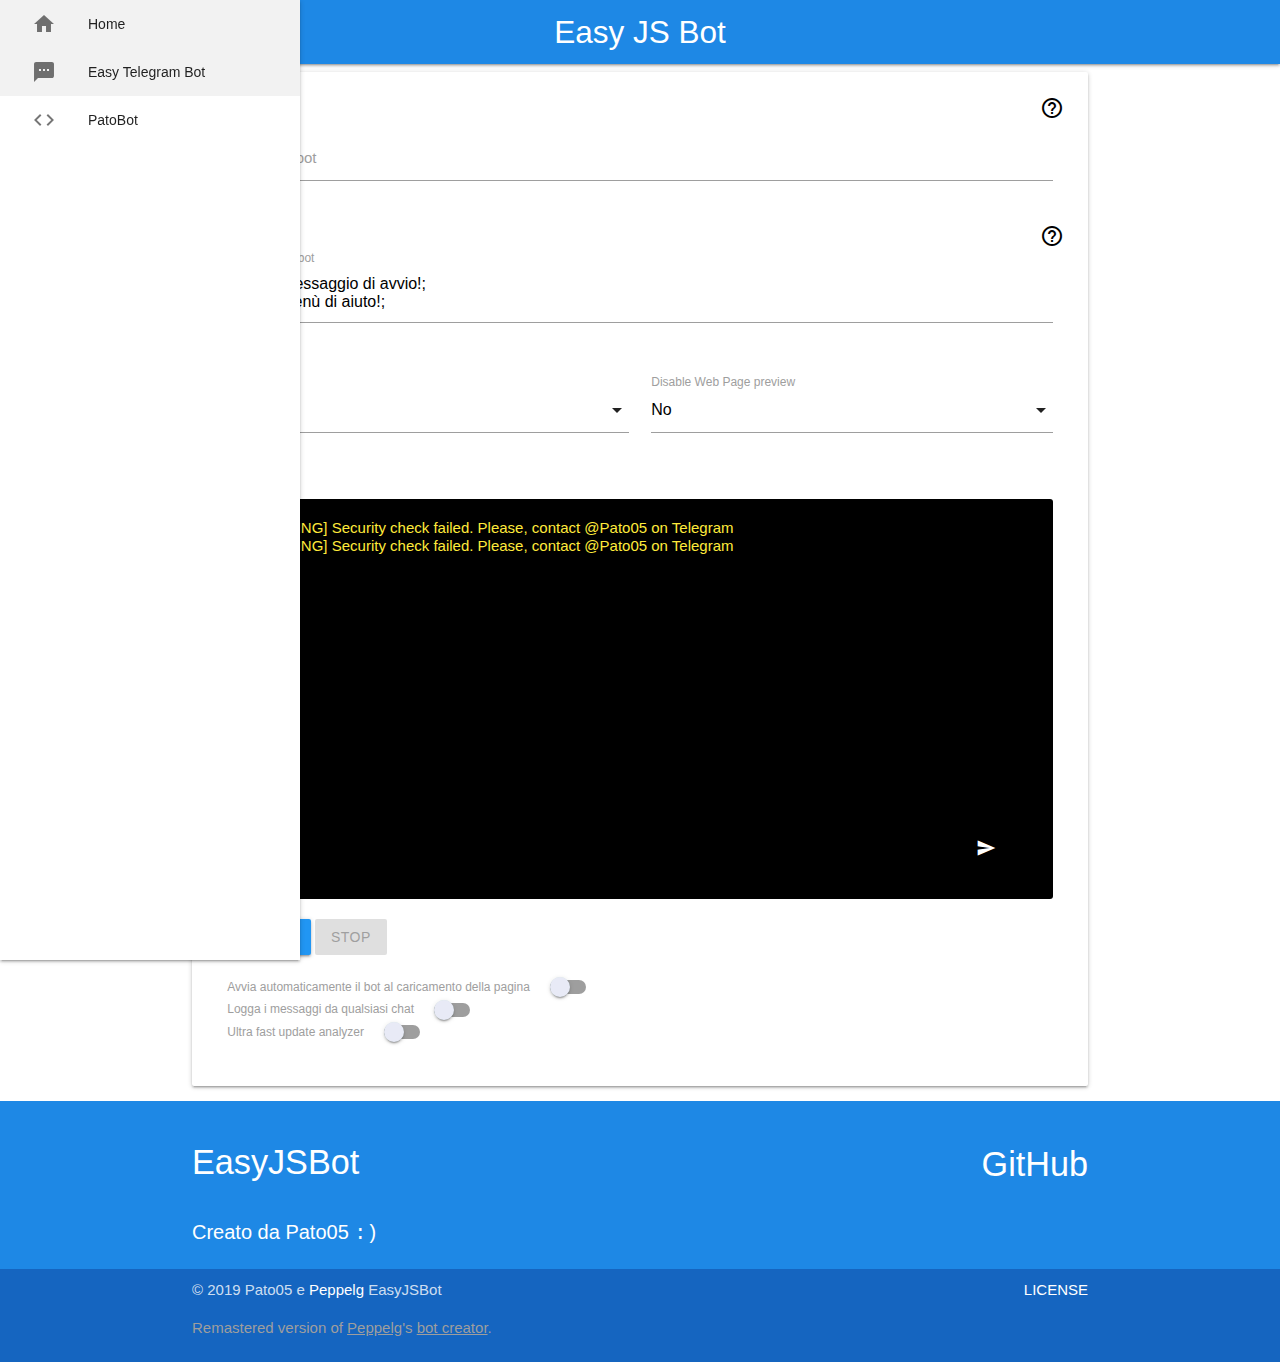
<file: index.uniminified.html>
<!DOCTYPE html>
<html lang="it">
  <head>
    <meta charset="utf-8">
    <meta name="viewport" content="width=device-width, initial-scale=1.0, minimum-scale=1.0, shrink-to-fit=no" />
    <!-- Tags for search engines -->
    <meta name="author" content="ItzPatoo">
    <meta name="og:title" content="Easy Telegram bot in JS">
    <meta name="og:description" content="Con questo sito puoi creare facilmente un bot telegram con il semplicissimo utilizzo del tuo browser! presente anche la console per inviare messaggi e riceverli!">
    <meta name="description" content="Con questo sito puoi creare facilmente un bot telegram con il semplicissimo utilizzo del tuo browser! presente anche la console per inviare messaggi e riceverli!">
    <meta name="application-name" content="Easy Telegram bot in JS">
    <meta name="keywords" content="TelegramBotJS JSTelegramBot TelegramBot Telegram Bot Javascript">
    <meta name="msvalidate.01" content="ADB52CE29F47DB2CAC8C8CA03E19D6F2" />
    <meta name="google-site-verification" content="G6L1GP4TRLb_GtzjCEp_BdXKVolnBiQQh4deUUKHyis" />
    <!-- End -->

    <!-- Tags for mobile add to home -->
    <meta name="mobile-web-app-capable" content="yes">
    <meta name="apple-mobile-web-app-capable" content="yes">
    <meta name="application-name" content="TelegramJSBot">
    <meta name="apple-mobile-web-app-title" content="TelegramJSBot">
    <meta name="theme-color" content="#1e88e5">
    <meta name="msapplication-navbutton-color" content="#1e88e5">
    <meta name="apple-mobile-web-app-status-bar-style" content="blue">
    <meta name="msapplication-starturl" content="/tg-js-bot/">
    <link rel="manifest" href="manifest.webapp.json">
    <!-- End -->

    <title>Telegram JS Easy Bot</title>
    <link rel="preload" href="https://cdnjs.cloudflare.com/ajax/libs/materialize/1.0.0/css/materialize.min.css" as="style">
    <link href="https://fonts.googleapis.com/icon?family=Material+Icons" rel="preload" as="style">
    <link rel="preload" href="css/default.min.css" as="style">
    <link rel="preload" href="../css/default.css" as="style">
    <link rel="icon" href="icons/logo-128.png" sizes="128x128" type="image/png">
    <link rel="icon" href="icons/logo-64.png" sizes="64x64" type="image/png">
    <link rel="icon" href="icons/logo-32.png" sizes="32x32" type="image/png">
    <link rel="icon" href="icons/favicon.ico" type="image/x-icon">
    <link rel="stylesheet" href="https://cdnjs.cloudflare.com/ajax/libs/materialize/1.0.0/css/materialize.min.css">
    <link href="https://fonts.googleapis.com/icon?family=Material+Icons" rel="stylesheet">
    <link rel="stylesheet" href="css/default.css">
    <link rel="stylesheet" href="../css/default.css">
    <noscript><link rel="stylesheet" href="/css/noscript.min.css"></noscript>
  </head>
  <body>
    <div id="loader"></div>
    <div id="nojs">Please enable Javascript.</div>
    <main>
      <nav class="blue darken-1">
        <div class="nav-wrapper">
          <a href="#" class="brand-logo center">Easy JS Bot</a>
          <a href="#" data-target="sidebar-slide" class="sidenav-trigger right"><i class="material-icons">menu</i></a>
        </div>
      </nav>
      <div class="container">
        <div class="card-panel">
          <div class="row">
            <i class="material-icons right tooltipped black-text"
              data-tooltip="Inserisci qui il token che ti è stato inviato da @BotFather su Telegram"
              data-position="bottom">help_outline</i>
            <div class="input-field col s12">
              <input id="token" type="text" class="validate" required>
              <label for="token">Token del bot</label>
            </div>
          </div>
          <div class="row">
            <a class="modal-trigger" href="#helpCommands"><i class="material-icons right black-text">help_outline</i></a>
            <div class="input-field col s12">
              <textarea id="commands" class="materialize-textarea"></textarea>
              <label for="commands">Comandi del bot</label>
            </div>
          </div>
          <div class="row">
            <div class="input-field col s6">
              <select id="parseMode">
                <option value="" selected>None</option>
                <option value="HTML">HTML</option>
                <option value="Markdown">Markdown</option>
              </select>
              <label for="parseMode">Parse Mode</label>
            </div>
            <div class="input-field col s6">
              <select id="wppreview">
                <option value="false" selected>No</option>
                <option value="true">Yes</option>
              </select>
              <label for="wppreview">Disable Web Page preview</label>
            </div>
          </div>
          <div class="row">
            <div class="col s12">
              <label>Console</label>
              <div id="consoleContainer">
                <div id="console"></div>
                <div id="consoleCommandsContainer">
                  <span id="consoleSymbol">&gt;</span>
                  <input id="consoleCommands" class="browser-default" type="text" data-length="4096">
                  <button id="consoleCommandsGo"><i class="material-icons">send</i></button>
                </div>
              </div>
            </div>
          </div>
          <div class="row">
            <div class="col s12">
              <button class="btn blue waves-effect waves-light" id="updateCommands" style="display: none;">Aggiorna lista comandi</button>
              <button class="btn blue waves-effect waves-light" id="startBot">Avvia!</button>
              <button class="btn blue waves-effect waves-light" id="stopBot" disabled>Arresta</button>
            </div>
          </div>
          <div class="row botSettings">
            <div class="col s12">
              <div class="switch">
                <label for="autoStart">Avvia automaticamente il bot al caricamento della pagina</label>
                <label>
                  <input type="checkbox" id="autoStart">
                  <span class="lever"></span>
                </label>
              </div><br />
              <div class="switch">
                <label for="logAllMsg">Logga i messaggi da qualsiasi chat</label>
                <label>
                  <input type="checkbox" id="logAllMsg">
                  <span class="lever"></span>
                </label>
              </div><br />
              <div class="switch tooltipped" data-tooltip="Non consigliato su computer lenti, rimuove il timeout di 500 millisecondi nell'update analyzer." data-position="top">
                <label for="ufUpdAnalyzer">Ultra fast update analyzer</label>
                <label>
                  <input type="checkbox" id="ufUpdAnalyzer">
                  <span class="lever"></span>
                </label>
              </div><br />
            </div>
          </div>
        </div>
      </div>
      <footer class="page-footer blue darken-1">
        <div class="container">
          <div class="row">
            <h4 class="left">EasyJSBot</h4>
            <h4 class="right">
              <a class="waves-effect waves-light white-text" href="https://github.com/Pato05/tg-js-bot">
                GitHub
              </a>
            </h4>
          </div>
          <div class="row">
            <span class="left" style="font-size: 20px">Creato da Pato05 <code>:)</code></span>
          </div>
        </div>
        <div class="footer-copyright blue darken-3">
          <div class="container">
            <span>&copy; 2019 Pato05 e <a class="white-text" href="https://github.com/peppelg">Peppelg</a> EasyJSBot</span>
            <a href="LICENSE" class="waves-effect waves-light right white-text">LICENSE</a>
            <p class="grey-text darken-1">Remastered version of <a class="grey-text darken-1" href="https://github.com/peppelg"><u>Peppelg</u></a>'s <a class="grey-text darken-1" href="https://peppelg.github.io/Telegram-bot-creator/"><u>bot creator</u></a>.</p>
          </div>
        </div>
      </footer>
    </main>
    <ul id="sidebar-slide" class="sidenav sidenav-fixed">
      <li><a class="waves-effect" href="/"><i class="material-icons left">home</i>Home</a></li>
      <li class="active"><a class="waves-effect" href="/tg-js-bot"><i class="material-icons left">sms</i>Easy Telegram Bot</a></li>
      <li><a class="waves-effect" href="/PatoBot"><i class="material-icons left">code</i>PatoBot</a></li>
    </ul>
    <div class="modal modal-fixed-footer" id="helpCommands">
      <div class="modal-content">
        <h4>Help comandi</h4>
        <p>
          /comando > Risposta<strong>;</strong><br>
          Nella risposta, puoi usare <strong>photo file_id/url</strong> per inviare una foto, o un semplice testo per inviare una risposta testuale.<br>
          Saranno aggiunti altri tipi di documenti/video presto.<br>
          Per ricevere il file_id di una foto, manda una foto al tuo bot con descrizione /fileid
          <br><br>
          Nella risposta testuale puoi usare i seguenti codici:<br>
          <code>{CHATID}</code>, <code>{USERID}</code>, <code>{CHATTITLE}</code>, <code>{NAME}</code>, <code>{FIRSTNAME}</code>, <code>{LASTNAME}</code>, <code>{MSGTEXT}</code>, <code>{HTMLESCAPEDMSGTEXT}</code>
          <br>
          <code>{CHATID}</code>: ID della chat<br>
          <code>{USERID}</code>: ID utente<br>
          <code>{CHATTITLE}</code>: Nel caso di un gruppo, il nome del gruppo, altrimenti il nome completo dell'utente<br>
          <code>{NAME}</code>: Nome completo dell'utente<br>
          <code>{FIRSTNAME}</code>: Nome dell'utente<br>
          <code>{LASTNAME}</code>: Cognome dell'utente<br>
          <code>{MSGTEXT}</code>: Testo messaggio inviato.<br>
          <code>{HTMLESCAPEDMSGTEXT}</code>: Testo messaggio inviato escapato da HTML.
          <br><br>
          Mettendo <code>any</code> come comando, questo risponderà ad ogni comando.
        </p>
      </div>
      <div class="modal-footer">
        <a href="#!" class="modal-close waves-effect waves-light btn-flat">OK</a>
      </div>
    </div>
    <div class="modal modal-fixed-footer" id="selectChatIdModal">
      <div class="modal-content">
        <h4>Seleziona la chat_id</h4>
        <div class="input-fiels col s12">
          <select id="selectChatId">
          </select>
        </div>
      </div>
      <div class="modal-footer">
        <a href="#!" id="removeChatId" class="modal-close waves-effect waves-red btn-flat">Rimuovi selezione</a>
        <a href="#!" id="applyChatId" class="modal-close waves-effect waves-green btn-flat">OK</a>
      </div>
    </div>
    <script src="https://ajax.googleapis.com/ajax/libs/jquery/3.3.1/jquery.min.js" defer></script>
    <script src="https://cdnjs.cloudflare.com/ajax/libs/materialize/1.0.0/js/materialize.min.js" defer></script>
    <script src="js/main.min.js" defer></script>
    <script src="../js/main.js" defer></script>
  </body>
</html>
</file>
<file: css/default.css>
.botSettings * {
  display: inline-block;
}
#nojs {
    display: none;
}
.switch label input[type=checkbox]:checked + .lever {
  background: #42a5f5 !important;
}
.switch label .lever {
  background: rgba(0,0,0,0.38) !important;
}
.switch label .lever::after {
  background: #e8eaf6 !important;
}
.switch label input[type=checkbox]:checked + .lever::after {
  background: #1565c0 !important;
}
.sentImg {
  display: inline-block;
  max-width: 100%;
  max-height: 70%;
  text-align: center;
}
.sentImg > img, video, audio {
  display: inline-block;
  max-width: 100%;
  max-height: 70%;
}
.sentImg > audio {
  min-width: 40%;
}
.sentImg > video.video_note {
  border-radius: 50%;
  min-width: 60%;
  min-height: 60%;
}
.sentImg > img.sticker {
  max-width: 60%;
}
#langSel {
  margin: 0 18px;
}
#language img {
  max-width: 100%;
}
#consoleContainer {
  /* border: 1px solid #95a5a6; */
  background-color: #000;
  border-radius: 3px;
  resize: none;
  padding: 20px;
  height: 400px;
  width: 100%;
  color: #000;
  font-family: -apple-system, BlinkMacSystemFont, "Segoe UI", Roboto, Oxygen-Sans, Ubuntu, Cantarell, "Helvetica Neue", sans-serif;
  line-height: 18px;
}
#console {
  width: 100%;
  height: 84%;
  background-color: inherit;
  overflow-y: scroll;
  overflow-x: hidden;
  word-wrap: break-word;
}
#consoleCommandsContainer {
  display: block;
  padding: 1%;
  height: 16%;
  background: #000;
  border-radius: 3px;
  transition: background .7s;
}
#consoleCommands:focus {
  outline: none;
}
#consoleCommands {
  display: inline-block;
  background: transparent;
  border: 0;
  width: 82%;
  height: 100%;
  color: #fff;
  font-size: 14px;
}
#consoleSymbol {
  display: inline-block;
  width: 3%;
  height: 100%;
  font-size: 17px;
  color: #fff;
  text-align: center;
  margin-right: 1%;
  background: transparent;
}
#consoleCommandsGo {
  background: transparent;
  color: #fff;
  border: 0;
  width: 10%;
  height: 100%;
  text-align: center;
  float: right;
}
#consoleCommandsGo > i {
  display: inline-block;
  font-size: 20px;
  text-align: center;
  margin: auto;
}
</file>
<file: css/default.min.css>
.botSettings *{display:inline-block}#nojs{display:none}.switch label input[type=checkbox]:checked+.lever{background:#42a5f5!important}.switch label .lever{background:rgba(0,0,0,.38)!important}.switch label .lever::after{background:#e8eaf6!important}.switch label input[type=checkbox]:checked+.lever::after{background:#1565c0!important}.sentImg{display:inline-block;max-width:100%;max-height:70%;text-align:center}.sentImg>img,audio,video{display:inline-block;max-width:100%;max-height:70%}.sentImg>audio{min-width:40%}.sentImg>video.video_note{border-radius:50%;min-width:60%;min-height:60%}.sentImg>img.sticker{max-width:60%}#langSel{margin:0 18px}#language img{max-width:100%}#consoleContainer{background-color:#000;border-radius:3px;resize:none;padding:20px;height:400px;width:100%;color:#000;font-family:-apple-system,BlinkMacSystemFont,"Segoe UI",Roboto,Oxygen-Sans,Ubuntu,Cantarell,"Helvetica Neue",sans-serif;line-height:18px}#console{width:100%;height:84%;background-color:inherit;overflow-y:scroll;overflow-x:hidden;word-wrap:break-word}#consoleCommandsContainer{display:block;padding:1%;height:16%;background:#000;border-radius:3px;transition:background .7s}#consoleCommands:focus{outline:0}#consoleCommands{display:inline-block;background:0 0;border:0;width:82%;height:100%;color:#fff;font-size:14px}#consoleSymbol{display:inline-block;width:3%;height:100%;font-size:17px;color:#fff;text-align:center;margin-right:1%;background:0 0}#consoleCommandsGo{background:0 0;color:#fff;border:0;width:10%;height:100%;text-align:center;float:right}#consoleCommandsGo>i{display:inline-block;font-size:20px;text-align:center;margin:auto}
</file>
<file: css/noscript.min.css>
#nojs{display:block;font-size:2em;text-align:center}#loader{display:none}:not(#nojs):not(body):not(html):not(#nojs>br){display:none}
</file>
